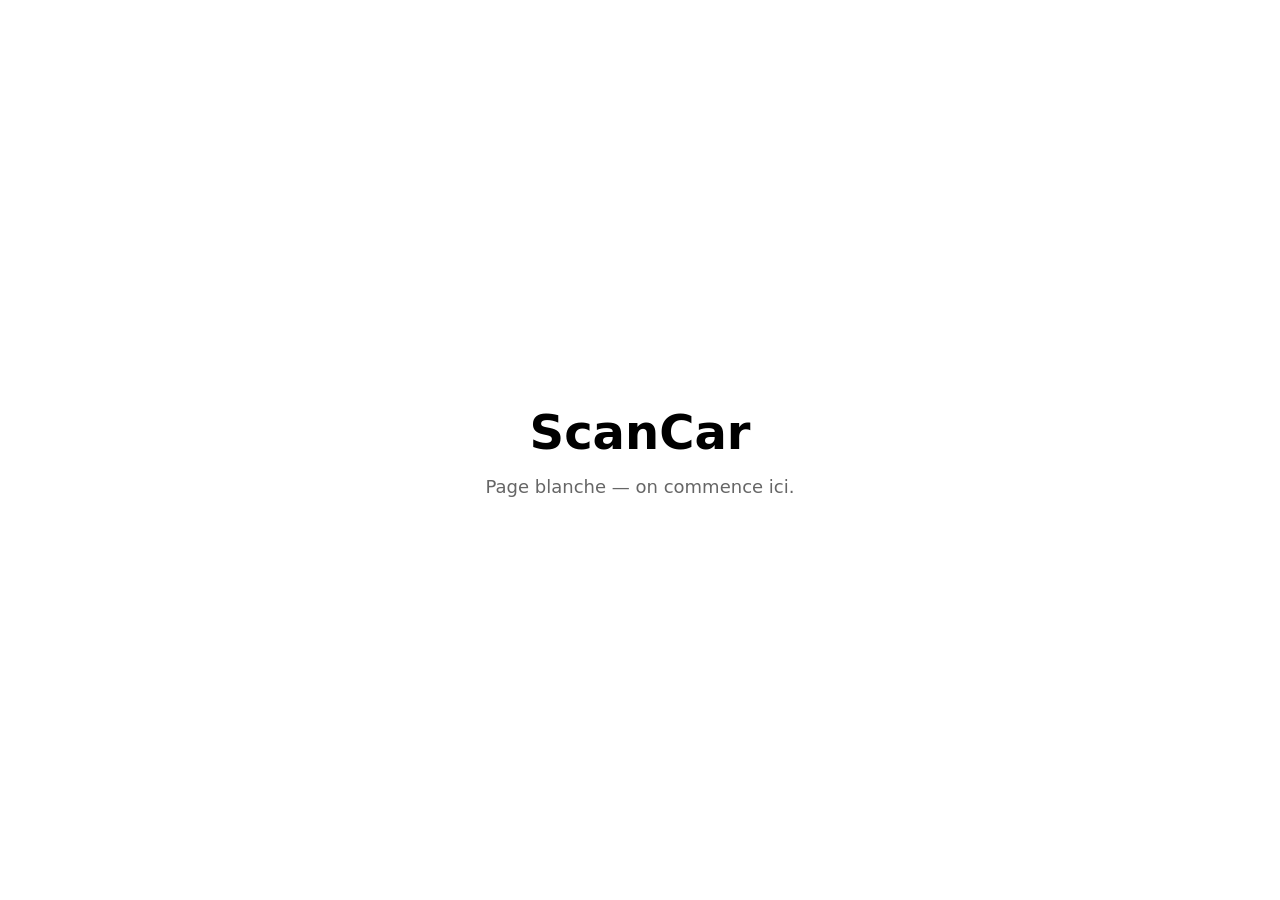
<file: index.html>
<!DOCTYPE html>
<html lang="fr">
<head>
    <meta charset="UTF-8">
    <meta name="viewport" content="width=device-width, initial-scale=1.0">
    <title>ScanCar</title>
    <link rel="stylesheet" href="css/style.css">
</head>
<body>
    <main>
        <h1>ScanCar</h1>
        <p>Page blanche — on commence ici.</p>
    </main>
    <script src="js/app.js"></script>
</body>
</html>
</file>
<file: css/style.css>
/* ScanCar - Styles */

* {
    margin: 0;
    padding: 0;
    box-sizing: border-box;
}

body {
    font-family: -apple-system, system-ui, sans-serif;
    background: #fff;
    color: #000;
    min-height: 100vh;
    display: flex;
    align-items: center;
    justify-content: center;
}

main {
    text-align: center;
    padding: 20px;
}

h1 {
    font-size: 48px;
    margin-bottom: 16px;
}

p {
    font-size: 18px;
    color: #666;
}
</file>
